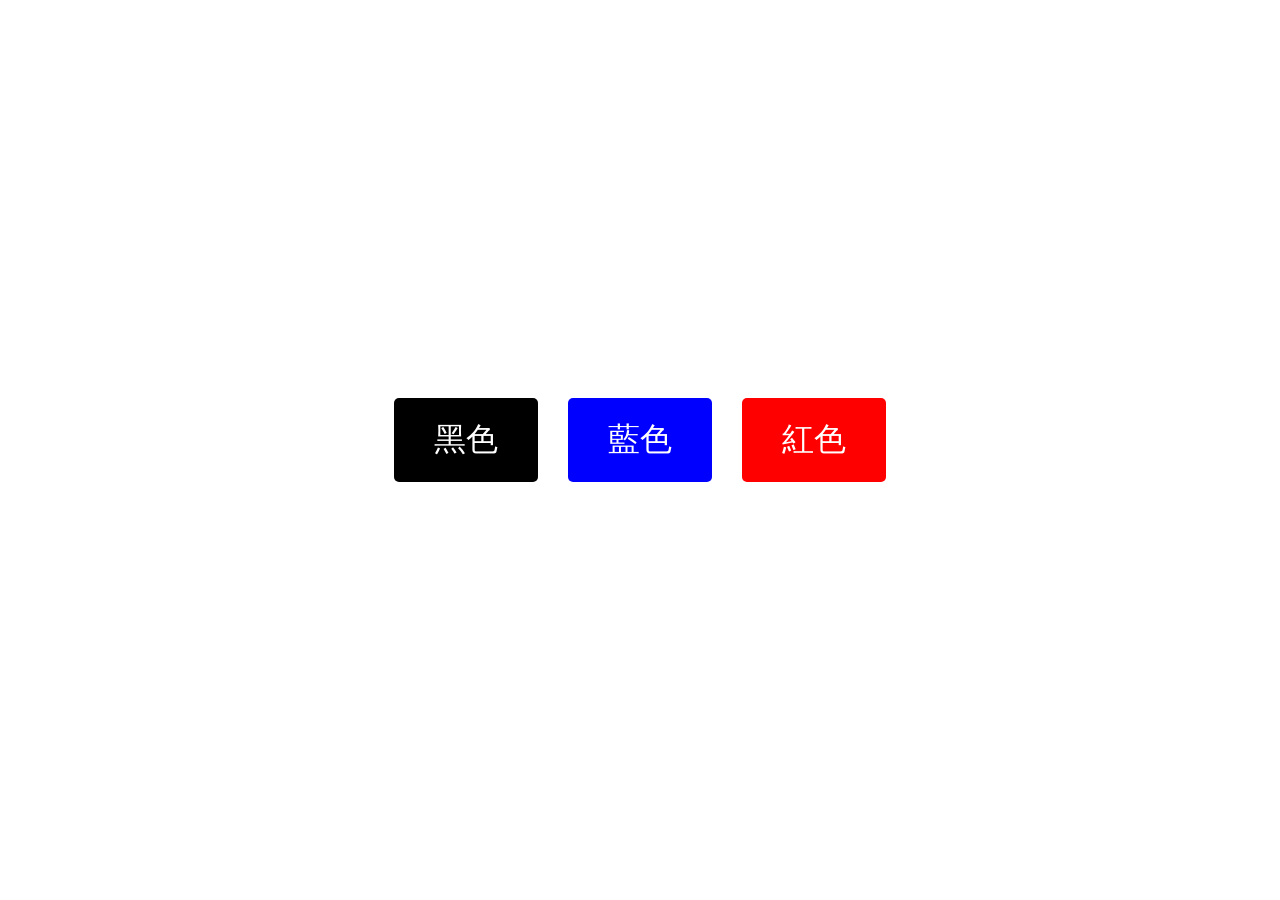
<file: index.html>
<!DOCTYPE html>
<html lang="zh-Hant">
<head>
    <meta charset="UTF-8">
    <meta name="viewport" content="width=device-width, initial-scale=1.0, user-scalable=no">
    <title>模式選擇與相機計時</title>
    <style>
        body, html {
            margin: 0;
            padding: 0;
            overflow: hidden;
            width: 100vw;
            height: 100vh;
            font-family: Arial, sans-serif;
            display: flex;
            justify-content: center;
            align-items: center;
            flex-direction: column;
            touch-action: manipulation;
        }

        /* 顏色選擇頁面 */
        .color-selection {
            display: flex;
            gap: 30px;
            margin-bottom: 20px;
        }

        .color-button {
            padding: 20px 40px;
            color: white;
            border: none;
            cursor: pointer;
            font-size: 32px;
            border-radius: 5px;
        }

        #blackButton { background-color: #000000; }
        #blueButton { background-color: #0000FF; }
        #redButton { background-color: #FF0000; }

        /* 模式選擇頁面 */
        .mode-selection {
            display: none;
            gap: 30px;
            margin-bottom: 20px;
        }

        .mode-button {
            padding: 20px 40px;
            background-color: #007bff;
            color: white;
            border: none;
            cursor: pointer;
            font-size: 32px;
            border-radius: 5px;
        }

        /* 相機與按鈕頁面 */
        .camera-container {
            position: relative;
            width: 100vw;
            height: 100vh;
            display: none; /* 隱藏，直到模式選擇 */
        }

        video {
            width: 100vw;
            height: 100vh;
            object-fit: cover;
            position: absolute;
            top: 0;
            left: 0;
            z-index: 1;
        }

        /* 圖形按鈕樣式 */
        .shape-button {
            position: absolute;
            width: 350px;
            height: 350px;
            border: 0px solid #333;
            border-radius: 8px;
            background-size: 90%;
            background-position: center;
            background-color: transparent;
            cursor: pointer;
            z-index: 2;
            padding:5px;
        }

        #shapeButton3 {
            width: 250px;
            height:250px;
            margin:50px;
        }
        /* 計時顯示 */
        #timeDisplay {
            position: absolute;
            top: 20px;
            left: 50%;
            transform: translateX(-50%);
            z-index: 3;
            font-size: 36px;
            color: white;
            background-color: rgba(0, 0, 0, 0.6);
            padding: 10px;
            border-radius: 8px;
            margin: 10px;
        }
        #backButton {
            position: absolute;
            top: 50%;
            left: 50%;
            transform: translate(-50%, -50%);
            font-size: 72px;
            padding: 50px 100px;
            background-color: #28a745;
            color: white;
            border: none;
            border-radius: 10px;
            z-index: 4;
            display: none;
            cursor: pointer;
        }
    </style>
</head>
<body>
    <!-- 顏色選擇頁面 -->
    <div class="color-selection">
        <button class="color-button" id="blackButton" onclick="selectColor('black')">黑色</button>
        <button class="color-button" id="blueButton" onclick="selectColor('blue')">藍色</button>
        <button class="color-button" id="redButton" onclick="selectColor('red')">紅色</button>
    </div>

    <!-- 模式選擇頁面 -->
    <div class="mode-selection">
        <button class="mode-button" onclick="selectMode(1)">模式 1</button>
        <button class="mode-button" onclick="selectMode(2)">模式 2</button>
        <button class="mode-button" onclick="selectMode(3)">模式 3</button>
        <button class="mode-button" onclick="selectMode(4)">模式 4</button>
    </div>

    <!-- 相機與按鈕頁面 -->
    <div class="camera-container" id="cameraContainer">
        <video id="video" autoplay></video>

        <!-- 四個圖形按鈕 -->
        <button id="shapeButton1" class="shape-button"></button>
        <button id="shapeButton2" class="shape-button"></button>
        <button id="shapeButton3" class="shape-button"></button>
        <button id="shapeButton4" class="shape-button"></button>

        <!-- 計時顯示 -->
        <div id="timeDisplay">請選擇正確的圖形</div>

        <!-- 返回按鈕 -->
        <button id="backButton">返回</button>
    </div>

    <script>
        let video = document.getElementById('video');
        let cameraContainer = document.getElementById('cameraContainer');
        let timeDisplay = document.getElementById('timeDisplay');
        let correctButtonId;
        let startTime;
        let cameraStream;
        let selectedColor = '';

        // 請求相機權限並預先準備
        async function requestCameraAccess() {
            try {
                cameraStream = await navigator.mediaDevices.getUserMedia({
                    video: { facingMode: 'environment' }
                });
                video.srcObject = cameraStream;
            } catch (err) {
                console.error("相機無法開啟:", err);
                alert('無法存取相機，請確認您的瀏覽器設置是否允許相機存取。');
            }
        }

        // 頁面載入時請求相機權限
        window.onload = () => {
            requestCameraAccess();
        };

        function selectMode(mode) {
            // 隱藏模式選擇頁面，顯示相機頁面
            document.querySelector('.mode-selection').style.display = 'none';
            cameraContainer.style.display = 'block';

            // 指定模式的正確答案
            correctButtonId = 'shapeButton' + mode;
            
            // 開始計時並生成隨機按鈕
            startTime = performance.now();
            generateRandomButtons();
        }

        function selectColor(color) {
            selectedColor = color;
            document.querySelector('.color-selection').style.display = 'none';
            document.querySelector('.mode-selection').style.display = 'flex';
        }

        function generateRandomButtons() {
            const buttonPositions = [
                { top: '20px', left: '20px' },
                { top: '20px', right: '20px' },
                { bottom: '20px', left: '20px' },
                { bottom: '20px', right: '20px' }
            ];

            buttonPositions.sort(() => Math.random() - 0.5);

            const configs = [
                { id: 'shapeButton1', imageUrl: `nobgrec_${selectedColor}.png` },
                { id: 'shapeButton2', imageUrl: `nobgcylin2_${selectedColor}.png` },
                { id: 'shapeButton3', imageUrl: `nobgsph_${selectedColor}.png` },
                { id: 'shapeButton4', imageUrl: `nobgcone_${selectedColor}.png` }
            ];

            configs.forEach((config, index) => {
                const button = document.getElementById(config.id);
                const position = buttonPositions[index];
                
                button.style.top = position.top || '';
                button.style.left = position.left || '';
                button.style.right = position.right || '';
                button.style.bottom = position.bottom || '';
                button.style.backgroundImage = `url('${config.imageUrl}')`;

                button.onclick = () => handleButtonClick(button.id);
            });
        }

        let hasAnswered = false; // 用於追蹤是否已經回答過

        function handleButtonClick(clickedButtonId) {
            if (hasAnswered) {
                // 如果已經回答過，直接返回，避免刷新
                return;
            }       
            const endTime = performance.now();
            const timeElapsed = (endTime - startTime) / 1000;
            
            if (clickedButtonId === correctButtonId) {
                hasAnswered = true;
                timeDisplay.textContent = `正確 ${timeElapsed.toFixed(3)} 秒`;
                timeDisplay.classList.add("correct-message");
                // 顯示返回按鈕
                document.getElementById('backButton').style.display = 'block';
            } else {
                timeDisplay.textContent = `錯誤！請重新選擇正確的圖形。`;
            }
        }
        // 返回按鈕事件：重整頁面
        document.getElementById('backButton').addEventListener('click', () => {
            location.reload();
        });
    </script>

</body>
</html>
</file>
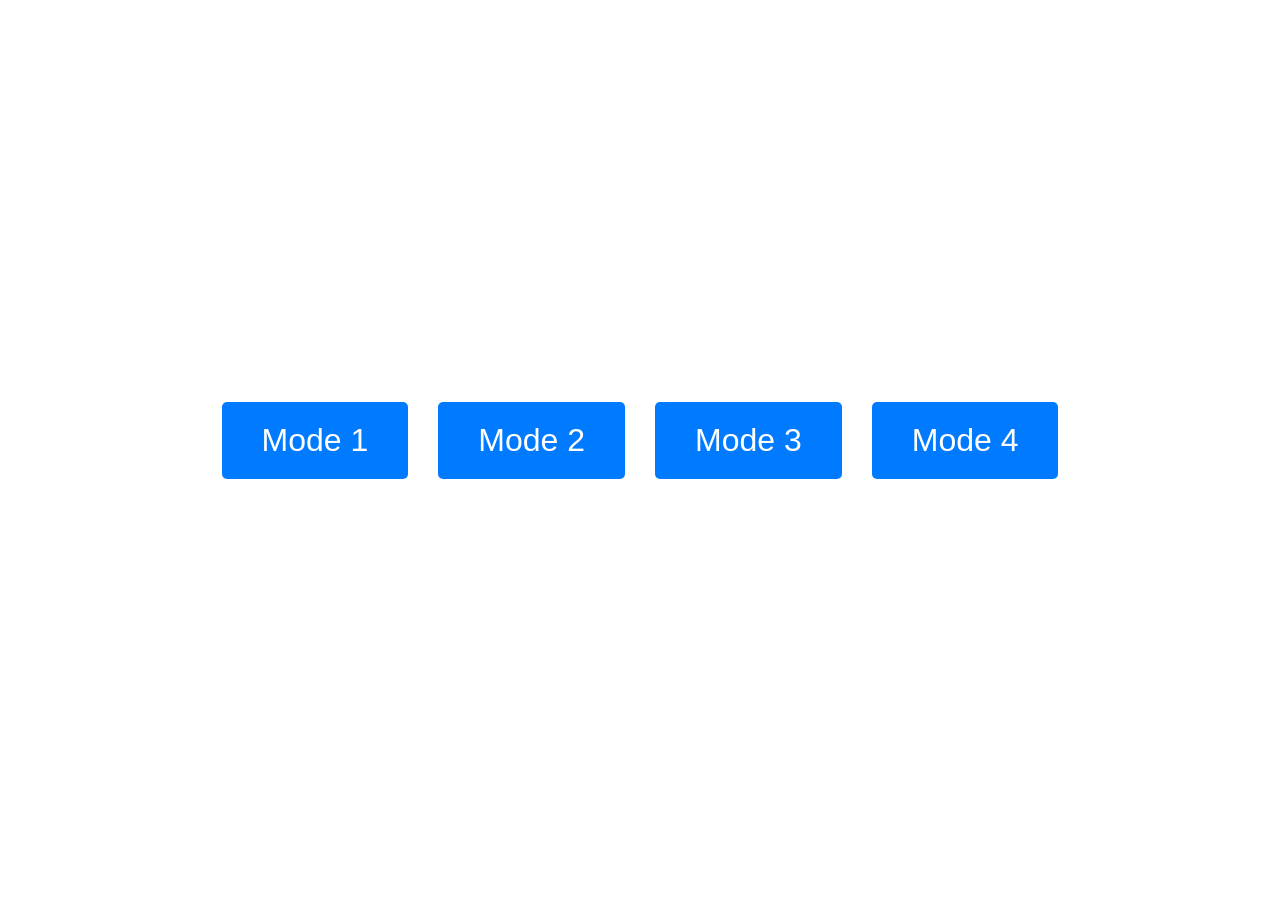
<file: camera.html>
<!DOCTYPE html>
<html lang="zh-Hant">
<head>
    <meta charset="UTF-8">
    <meta name="viewport" content="width=device-width, initial-scale=1.0">
    <title>模式選擇與相機計時</title>
    <style>
        body, html {
            margin: 0;
            padding: 0;
            overflow: hidden;
            width: 100vw;
            height: 100vh;
            font-family: Arial, sans-serif;
            display: flex;
            justify-content: center;
            align-items: center;
            flex-direction: column;
        }

        /* 模式選擇頁面 */
        .mode-selection {
            display: flex;
            gap: 30px;
            margin-bottom: 20px;
        }

        .mode-button {
            padding: 20px 40px;
            background-color: #007bff;
            color: white;
            border: none;
            cursor: pointer;
            font-size: 32px;
            border-radius: 5px;
        }

        /* 相機與按鈕頁面 */
        .camera-container {
            position: relative;
            width: 100vw;
            height: 100vh;
            display: none; /* 隱藏，直到模式選擇 */
        }

        video {
            width: 100vw;
            height: 100vh;
            object-fit: cover;
            position: absolute;
            top: 0;
            left: 0;
            z-index: 1;
        }

        /* 圖形按鈕樣式 */
        .shape-button {
            position: absolute;
            width: 300px;
            height: 300px;
            border: 0px solid #333;
            border-radius: 8px;
            background-size: cover;
            background-position: center;
            background-color: transparent;
            cursor: pointer;
            z-index: 2;
        }

        /* 計時顯示 */
        #timeDisplay {
            position: absolute;
            top: 20px;
            left: 50%;
            transform: translateX(-50%);
            z-index: 3;
            font-size: 36px;
            color: white;
            background-color: rgba(0, 0, 0, 0.6);
            padding: 10px;
            border-radius: 8px;
        }
    </style>
</head>
<body>

    <!-- 模式選擇頁面 -->
    <div class="mode-selection">
        <button class="mode-button" onclick="selectMode(1)">Mode 1</button>
        <button class="mode-button" onclick="selectMode(2)">Mode 2</button>
        <button class="mode-button" onclick="selectMode(3)">Mode 3</button>
        <button class="mode-button" onclick="selectMode(4)">Mode 4</button>
    </div>

    <!-- 相機與按鈕頁面 -->
    <div class="camera-container" id="cameraContainer">
        <video id="video" autoplay></video>

        <!-- 四個圖形按鈕 -->
        <button id="shapeButton1" class="shape-button"></button>
        <button id="shapeButton2" class="shape-button"></button>
        <button id="shapeButton3" class="shape-button"></button>
        <button id="shapeButton4" class="shape-button"></button>

        <!-- 計時顯示 -->
        <div id="timeDisplay">請選擇正確的圖形</div>
    </div>

    <script>
        let video = document.getElementById('video');
        let cameraContainer = document.getElementById('cameraContainer');
        let timeDisplay = document.getElementById('timeDisplay');
        let correctButtonId;
        let startTime;
        let cameraStream;

        // 圖形按鈕的獨立配置
        const buttonConfigs = [
            { id: 'shapeButton1', imageUrl: 'nobgrec.png' },
            { id: 'shapeButton2', imageUrl: 'nobgcylin.png' },
            { id: 'shapeButton3', imageUrl: 'nobgsph.png' },
            { id: 'shapeButton4', imageUrl: 'nobgcone.png' }
        ];

        // 請求相機權限並預先準備
        async function requestCameraAccess() {
            try {
                cameraStream = await navigator.mediaDevices.getUserMedia({
                    video: { facingMode: 'environment' }
                });
                video.srcObject = cameraStream;
            } catch (err) {
                console.error("相機無法開啟:", err);
                alert('無法存取相機，請確認您的瀏覽器設置是否允許相機存取。');
            }
        }

        // 頁面載入時請求相機權限
        window.onload = () => {
            requestCameraAccess();
        };

        function selectMode(mode) {
            // 隱藏模式選擇頁面，顯示相機頁面
            document.querySelector('.mode-selection').style.display = 'none';
            cameraContainer.style.display = 'block';

            // 指定模式的正確答案
            correctButtonId = 'shapeButton' + mode;
            
            // 開始計時並生成隨機按鈕
            startTime = performance.now();
            generateRandomButtons();
        }

        function generateRandomButtons() {
            const buttonPositions = [
                { top: '20px', left: '20px' },
                { top: '20px', right: '20px' },
                { bottom: '20px', left: '20px' },
                { bottom: '20px', right: '20px' }
            ];

            // 隨機分配按鈕到四個位置
            buttonPositions.sort(() => Math.random() - 0.5);

            // 為每個按鈕設置不同的圖片和位置
            buttonConfigs.forEach((config, index) => {
                const button = document.getElementById(config.id);
                const position = buttonPositions[index];
                
                button.style.top = position.top || '';
                button.style.left = position.left || '';
                button.style.right = position.right || '';
                button.style.bottom = position.bottom || '';
                button.style.backgroundImage = `url('${config.imageUrl}')`;

                // 設置按鈕事件
                button.onclick = () => handleButtonClick(button.id);
            });
        }

        function handleButtonClick(clickedButtonId) {
            const endTime = performance.now();
            const timeElapsed = (endTime - startTime) / 1000;
            
            if (clickedButtonId === correctButtonId) {
                timeDisplay.textContent = `正確 ${timeElapsed.toFixed(3)} 秒`;
                timeDisplay.classList.add("correct-message");
            } else {
                timeDisplay.textContent = `錯誤！請重新選擇正確的圖形。`;
            }
        }
    </script>

</body>
</html>
</file>
